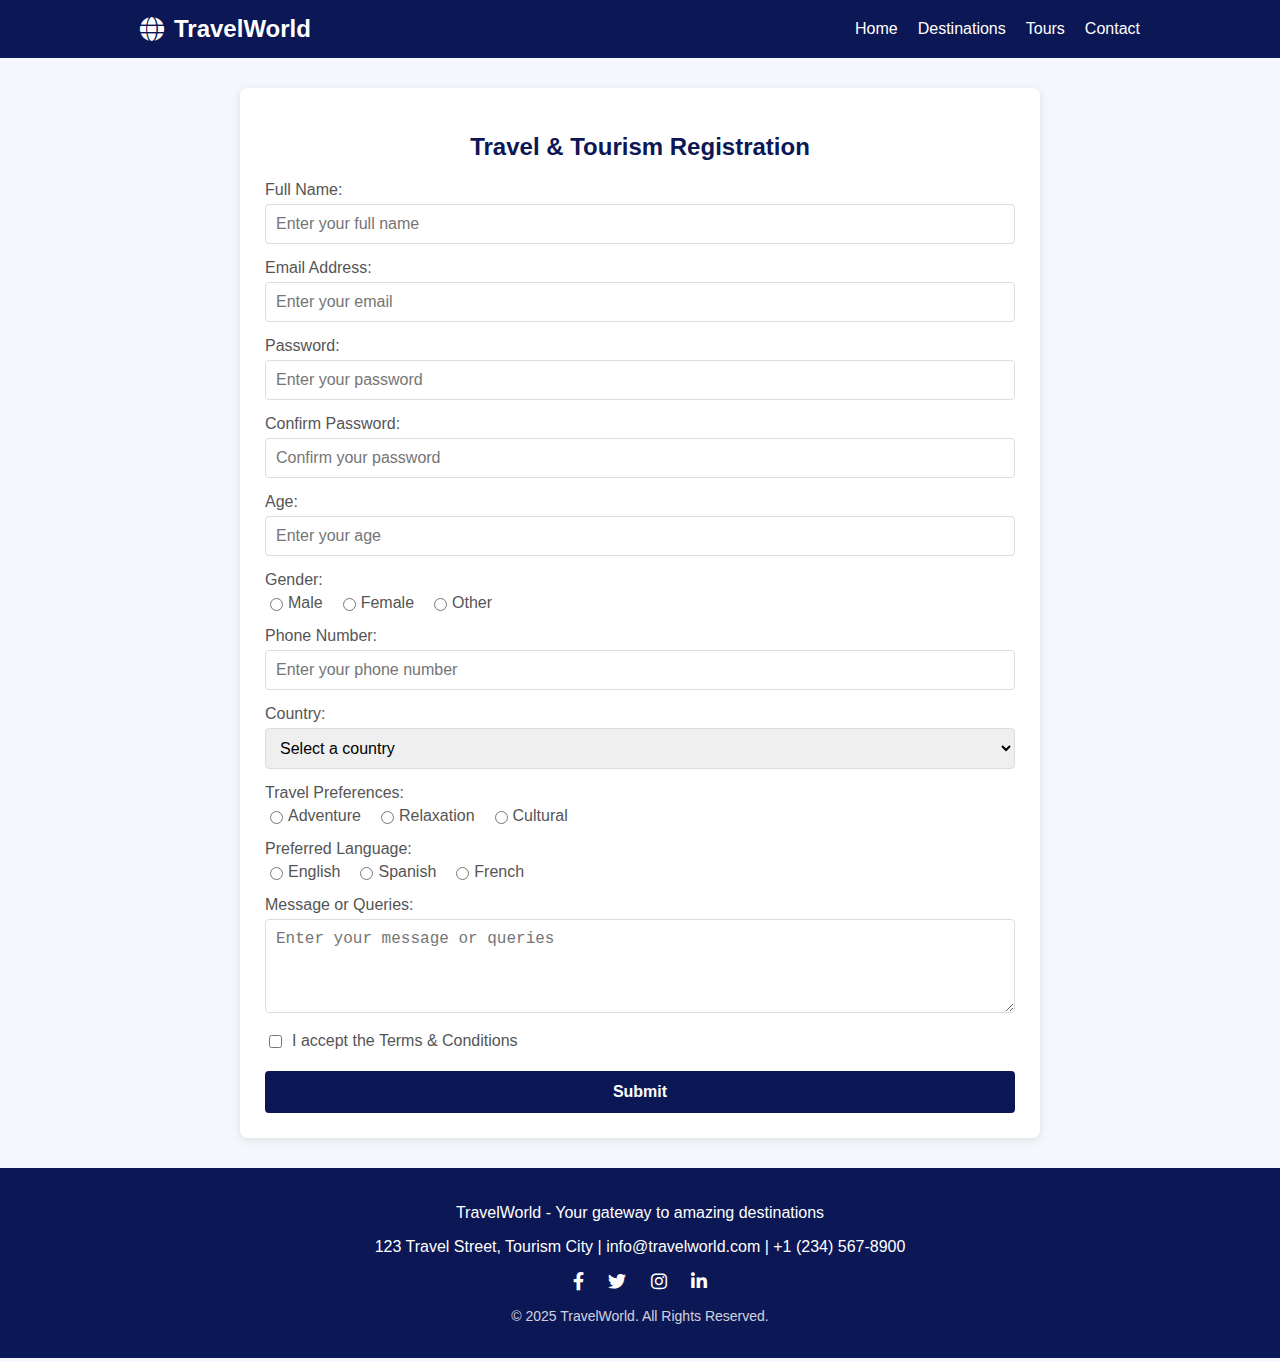
<file: createanaccount.html>
<!DOCTYPE html>
<html lang="en">
<head>
    <meta charset="UTF-8">
    <meta name="viewport" content="width=device-width, initial-scale=1.0">
    <title>Travel & Tourism Registration</title>
    <link rel="stylesheet" href="https://cdnjs.cloudflare.com/ajax/libs/font-awesome/6.0.0-beta3/css/all.min.css">
    <style>
        body {
            font-family: Arial, sans-serif;
            background-color: #f4f7fb;
            margin: 0;
            padding: 0;
            color: #333;
        }
        
        /* Header Styles */
        header {
            background-color: #0c1755;
            color: white;
            padding: 15px 0;
            text-align: center;
        }
        
        .header-container {
            max-width: 1000px;
            margin: 0 auto;
            display: flex;
            justify-content: space-between;
            align-items: center;
            padding: 0 20px;
        }
        
        .logo {
            display: flex;
            align-items: center;
            font-size: 24px;
            font-weight: bold;
        }
        
        .logo i {
            margin-right: 10px;
        }
        
        nav ul {
            display: flex;
            list-style: none;
            margin: 0;
            padding: 0;
        }
        
        nav ul li {
            margin-left: 20px;
        }
        
        nav ul li a {
            color: white;
            text-decoration: none;
        }
        
        nav ul li a:hover {
            text-decoration: underline;
        }
        
        /* Main Container Styles */
        .main-container {
            max-width: 800px;
            margin: 30px auto;
            padding: 0 20px;
        }
        
        #form-container {
            background-color: white;
            padding: 25px;
            border-radius: 8px;
            box-shadow: 0 2px 10px rgba(0, 0, 0, 0.1);
        }
        
        h2 {
            text-align: center;
            color: #0c1755;
            margin-bottom: 20px;
        }
        
        .form-group {
            margin-bottom: 15px;
        }
        
        label {
            display: block;
            margin-bottom: 5px;
            color: #555;
        }
        
        input, select, textarea {
            width: 100%;
            padding: 10px;
            border: 1px solid #ddd;
            border-radius: 4px;
            font-size: 16px;
            box-sizing: border-box;
        }
        
        input:focus, select:focus, textarea:focus {
            outline: none;
            border-color: #0c1755;
        }

        textarea {
            resize: vertical;
            min-height: 80px;
        }
        
        .error-message {
            color: red;
            font-size: 13px;
            margin-top: 3px;
        }
        
        .radio-group {
            display: flex;
            gap: 15px;
            margin-bottom: 5px;
        }

        .radio-group label {
            display: flex;
            align-items: center;
            margin-bottom: 0;
        }
        
        .radio-group input {
            width: auto;
            margin-right: 5px;
        }
        
        .checkbox-group {
            display: flex;
            align-items: center;
            margin: 10px 0;
        }
        
        .checkbox-group input {
            width: auto;
            margin-right: 10px;
        }
        
        .checkbox-group label {
            margin-bottom: 0;
        }
        
        button {
            width: 100%;
            background-color: #0c1755;
            color: white;
            border: none;
            padding: 12px;
            font-size: 16px;
            font-weight: bold;
            cursor: pointer;
            border-radius: 4px;
            margin-top: 10px;
        }
        
        button:hover {
            background-color: #0a123d;
        }
        
        /* Footer Styles */
        footer {
            background-color: #0c1755;
            color: white;
            padding: 20px 0;
            text-align: center;
            margin-top: 30px;
        }
        
        .footer-container {
            max-width: 800px;
            margin: 0 auto;
            padding: 0 20px;
        }
        
        .footer-info {
            margin-bottom: 15px;
        }
        
        .social-icons {
            margin-bottom: 15px;
        }
        
        .social-icons a {
            color: white;
            margin: 0 10px;
            font-size: 18px;
        }
        
        .copyright {
            font-size: 14px;
            opacity: 0.8;
        }
        
        /* Simple Responsive Styles */
        @media (max-width: 768px) {
            .header-container {
                flex-direction: column;
            }
            
            nav ul {
                margin-top: 15px;
            }
            
            .radio-group {
                flex-direction: column;
                align-items: flex-start;
            }
        }

        #scrollToTop {
    position: fixed;
    bottom: 30px;
    right: 30px;
    width: 40px;
    height: 40px;
    background-color: #222;
    color: #fff;
    font-size: 24px;
    text-align: center;
    line-height: 50px;
    border-radius: 50%;
    cursor: pointer;
    box-shadow: 0 4px 8px rgba(0,0,0,0.3);
    display: none;
    z-index: 999;
    transition: background 0.3s, transform 0.3s;
  }
  
  #scrollToTop:hover {
    background-color: #444;
    transform: scale(1.1);
  }
  
    </style>
</head>
<body>
    <!-- Header Section -->
    <header>
        <div class="header-container">
            <div class="logo">
                <i class="fas fa-globe"></i>
                <span>TravelWorld</span>
            </div>
            <nav>
                <ul>
                    <li><a href="ExploreWorld.html">Home</a></li>
                    <li><a href="#">Destinations</a></li>
                    <li><a href="#">Tours</a></li>
                    <li><a href="#">Contact</a></li>
                </ul>
            </nav>
        </div>
    </header>

    <!-- Main Content Section -->
    <div class="main-container">
        <div id="form-container">
            <h2>Travel & Tourism Registration</h2>
            
            <form id="registration-form">
                <div class="form-group">
                    <label for="fullname">Full Name:</label>
                    <input type="text" id="fullname" name="fullname" placeholder="Enter your full name" required>
                    <div class="error-message" id="fullname-error"></div>
                </div>
                
                <div class="form-group">
                    <label for="email">Email Address:</label>
                    <input type="email" id="email" name="email" placeholder="Enter your email" required>
                    <div class="error-message" id="email-error"></div>
                </div>
                
                <div class="form-group">
                    <label for="password">Password:</label>
                    <input type="password" id="password" name="password" placeholder="Enter your password" required>
                    <div class="error-message" id="password-error"></div>
                </div>
                
                <div class="form-group">
                    <label for="confirm-password">Confirm Password:</label>
                    <input type="password" id="confirm-password" name="confirm-password" placeholder="Confirm your password" required>
                    <div class="error-message" id="confirm-password-error"></div>
                </div>
                
                <div class="form-group">
                    <label for="age">Age:</label>
                    <input type="number" id="age" name="age" placeholder="Enter your age" required>
                    <div class="error-message" id="age-error"></div>
                </div>
                
                <div class="form-group">
                    <label>Gender:</label>
                    <div class="radio-group">
                        <label><input type="radio" name="gender" value="male"> Male</label>
                        <label><input type="radio" name="gender" value="female"> Female</label>
                        <label><input type="radio" name="gender" value="other"> Other</label>
                    </div>
                    <div class="error-message" id="gender-error"></div>
                </div>
                
                <div class="form-group">
                    <label for="phone">Phone Number:</label>
                    <input type="text" id="phone" name="phone" placeholder="Enter your phone number" required>
                    <div class="error-message" id="phone-error"></div>
                </div>
                
                <div class="form-group">
                    <label for="country">Country:</label>
                    <select id="country" name="country" required>
                        <option value="">Select a country</option>
                        <option value="USA">USA</option>
                        <option value="Canada">Canada</option>
                        <option value="UK">UK</option>
                        <option value="India">India</option>
                        <option value="Australia">Australia</option>
                    </select>
                    <div class="error-message" id="country-error"></div>
                </div>
                
                <div class="form-group">
                    <label>Travel Preferences:</label>
                    <div class="radio-group">
                        <label><input type="radio" name="travel_type" value="adventure"> Adventure</label>
                        <label><input type="radio" name="travel_type" value="relaxation"> Relaxation</label>
                        <label><input type="radio" name="travel_type" value="cultural"> Cultural</label>
                    </div>
                    <div class="error-message" id="travel-type-error"></div>
                </div>
                
                <div class="form-group">
                    <label>Preferred Language:</label>
                    <div class="radio-group">
                        <label><input type="radio" name="language" value="english"> English</label>
                        <label><input type="radio" name="language" value="spanish"> Spanish</label>
                        <label><input type="radio" name="language" value="french"> French</label>
                    </div>
                    <div class="error-message" id="language-error"></div>
                </div>
                
                <div class="form-group">
                    <label for="message">Message or Queries:</label>
                    <textarea id="message" name="message" placeholder="Enter your message or queries" rows="4"></textarea>
                    <div class="error-message" id="message-error"></div>
                </div>

                <div class="checkbox-group">
                    <input type="checkbox" id="terms" name="terms">
                    <label for="terms">I accept the Terms & Conditions</label>
                    <div class="error-message" id="terms-error"></div>
                </div>
                
                <button type="button" id="submit-btn">Submit</button>
            </form>
        </div>
    </div>
         <!-- Scroll to Top Floating Icon -->
<div id="scrollToTop">
    <a>↑</a>
  </div>
    <!-- Footer Section -->
    <footer>
        <div class="footer-container">
            <div class="footer-info">
                <p>TravelWorld - Your gateway to amazing destinations</p>
                <p>123 Travel Street, Tourism City | info@travelworld.com | +1 (234) 567-8900</p>
            </div>
            
            <div class="social-icons">
                <a href="#"><i class="fab fa-facebook-f"></i></a>
                <a href="#"><i class="fab fa-twitter"></i></a>
                <a href="#"><i class="fab fa-instagram"></i></a>
                <a href="#"><i class="fab fa-linkedin-in"></i></a>
            </div>
            
            <div class="copyright">
                <p>&copy; 2025 TravelWorld. All Rights Reserved.</p>
            </div>
        </div>
    </footer>
        <!-- Scroll to Top Floating Icon -->
<div id="scrollToTop">
    <a>↑</a>
  </div>
    <script>
        function validateForm() {
            // Get all form elements
            const fullname = document.getElementById("fullname");
            const email = document.getElementById("email");
            const password = document.getElementById("password");
            const confirmPassword = document.getElementById("confirm-password");
            const age = document.getElementById("age");
            const gender = document.querySelector('input[name="gender"]:checked');
            const phone = document.getElementById("phone");
            const country = document.getElementById("country");
            const travelType = document.querySelector('input[name="travel_type"]:checked');
            const language = document.querySelector('input[name="language"]:checked');
            const message = document.getElementById("message");
            const terms = document.getElementById("terms");

            // Initialize validation variables
            let errorMessage = "";
            let isValid = true;

            // Clear previous error styles
            const inputs = [fullname, email, password, confirmPassword, age, phone, country, message];
            inputs.forEach(input => input.style.border = "");
            
            // Clear previous error messages
            const errorElements = document.querySelectorAll('.error-message');
            errorElements.forEach(element => element.innerText = "");

            // Validate fullname
            if (fullname.value.trim() === "") {
                document.getElementById("fullname-error").innerText = "Please enter your full name.";
                fullname.style.border = "2px solid red";
                isValid = false;
            } else if (!/^[a-zA-Z\s]+$/.test(fullname.value.trim())) {
                document.getElementById("fullname-error").innerText = "Name must contain only letters.";
                fullname.style.border = "2px solid red";
                isValid = false;
            }

            // Validate email
            const emailPattern = /^[a-zA-Z0-9._-]+@[a-zA-Z0-9.-]+\.[a-zA-Z]{2,6}$/;
            if (!email.value.match(emailPattern)) {
                document.getElementById("email-error").innerText = "Please enter a valid email address.";
                email.style.border = "2px solid red";
                isValid = false;
            }

            // Validate password
            if (password.value === "") {
                document.getElementById("password-error").innerText = "Please enter a password.";
                password.style.border = "2px solid red";
                isValid = false;
            } else if (password.value.length < 8) {
                document.getElementById("password-error").innerText = "Password must be at least 8 characters.";
                password.style.border = "2px solid red";
                isValid = false;
            }

            // Validate confirm password
            if (confirmPassword.value === "") {
                document.getElementById("confirm-password-error").innerText = "Please confirm your password.";
                confirmPassword.style.border = "2px solid red";
                isValid = false;
            } else if (password.value !== confirmPassword.value) {
                document.getElementById("confirm-password-error").innerText = "Passwords do not match.";
                confirmPassword.style.border = "2px solid red";
                isValid = false;
            }

            // Validate age
            if (age.value === "") {
                document.getElementById("age-error").innerText = "Please enter your age.";
                age.style.border = "2px solid red";
                isValid = false;
            } else if (age.value < 18) {
                document.getElementById("age-error").innerText = "You must be 18 or older.";
                age.style.border = "2px solid red";
                isValid = false;
            }

            // Validate gender
            if (!gender) {
                document.getElementById("gender-error").innerText = "Please select your gender.";
                isValid = false;
            }

            // Validate phone number
            const phonePattern = /^[0-9]{10}$/;
            if (!phone.value.match(phonePattern)) {
                document.getElementById("phone-error").innerText = "Please enter a valid 10-digit phone number.";
                phone.style.border = "2px solid red";
                isValid = false;
            }

            // Validate country
            if (country.value === "") {
                document.getElementById("country-error").innerText = "Please select a country.";
                country.style.border = "2px solid red";
                isValid = false;
            }

            // Validate travel type
            if (!travelType) {
                document.getElementById("travel-type-error").innerText = "Please select your travel preference.";
                isValid = false;
            }

            // Validate language
            if (!language) {
                document.getElementById("language-error").innerText = "Please select your preferred language.";
                isValid = false;
            }

            // Validate message
            if (message.value.trim() === "") {
                document.getElementById("message-error").innerText = "Please enter a message or question.";
                message.style.border = "2px solid red";
                isValid = false;
            }

            // Validate terms
            if (!terms.checked) {
                document.getElementById("terms-error").innerText = "You must accept the terms and conditions.";
                isValid = false;
            }

            return isValid;
        }

        // Store data in localStorage
        document.getElementById("submit-btn").addEventListener("click", function(event) {
            event.preventDefault();

            if (validateForm()) {
                // Collect form data
                let formData = {
                    fullname: document.getElementById("fullname").value,
                    email: document.getElementById("email").value,
                    password: document.getElementById("password").value,
                    age: document.getElementById("age").value,
                    gender: document.querySelector('input[name="gender"]:checked').value,
                    phone: document.getElementById("phone").value,
                    country: document.getElementById("country").value,
                    travelType: document.querySelector('input[name="travel_type"]:checked').value,
                    language: document.querySelector('input[name="language"]:checked').value,
                    message: document.getElementById("message").value,
                    terms: document.getElementById("terms").checked
                };

                // Convert JSON object to string
                let jsonString = JSON.stringify(formData);

                // Store in localStorage
                localStorage.setItem("travelUserData", jsonString);

                alert("Registration completed successfully!");
                document.getElementById("registration-form").reset();
            }
        });

        // Update email in localStorage
        function updateEmail(newEmail) {
            let storedData = localStorage.getItem("travelUserData");

            if (storedData) {
                let parsedData = JSON.parse(storedData); // Parse JSON
                parsedData.email = newEmail; // Update email
                let modifiedJsonString = JSON.stringify(parsedData); // Convert back to string

                localStorage.setItem("travelUserData", modifiedJsonString);
                alert("Email updated successfully!");
            } else {
                alert("No user data found!");
            }
        }

        // Retrieve stored data
        function getUserData() {
            let storedData = localStorage.getItem("travelUserData");

            if (storedData) {
                let parsedData = JSON.parse(storedData);
                console.log("Retrieved Travel User Data:", parsedData);
                
                // Optionally, you can pre-fill the form with stored data
                // This code will pre-fill the form if data exists in localStorage
                if (parsedData) {
                    document.getElementById("fullname").value = parsedData.fullname || "";
                    document.getElementById("email").value = parsedData.email || "";
                    document.getElementById("phone").value = parsedData.phone || "";
                    document.getElementById("country").value = parsedData.country || "";
                    document.getElementById("age").value = parsedData.age || "";
                    document.getElementById("message").value = parsedData.message || "";
                    
                    // Handle radio buttons
                    if (parsedData.gender) {
                        document.querySelector(`input[name="gender"][value="${parsedData.gender}"]`).checked = true;
                    }
                    if (parsedData.travelType) {
                        document.querySelector(`input[name="travel_type"][value="${parsedData.travelType}"]`).checked = true;
                    }
                    if (parsedData.language) {
                        document.querySelector(`input[name="language"][value="${parsedData.language}"]`).checked = true;
                    }
                }
            } else {
                console.log("No travel user data found in localStorage.");
            }
        }

        // Call getUserData on page load
        window.onload = getUserData;
        // Scroll to Top

  const scrollIcon = document.getElementById("scrollToTop");

// Show the icon after scrolling down a bit
window.onscroll = function () {
  if (document.documentElement.scrollTop > 100 || document.body.scrollTop > 100) {
    scrollIcon.style.display = "block";
  } else {
    scrollIcon.style.display = "none";
  }
};

// Scroll smoothly to top when icon is clicked
scrollIcon.addEventListener("click", () => {
  window.scrollTo({
    top: 0,
    behavior: "smooth"
  });
});

    </script>
</body>
</html>
</file>
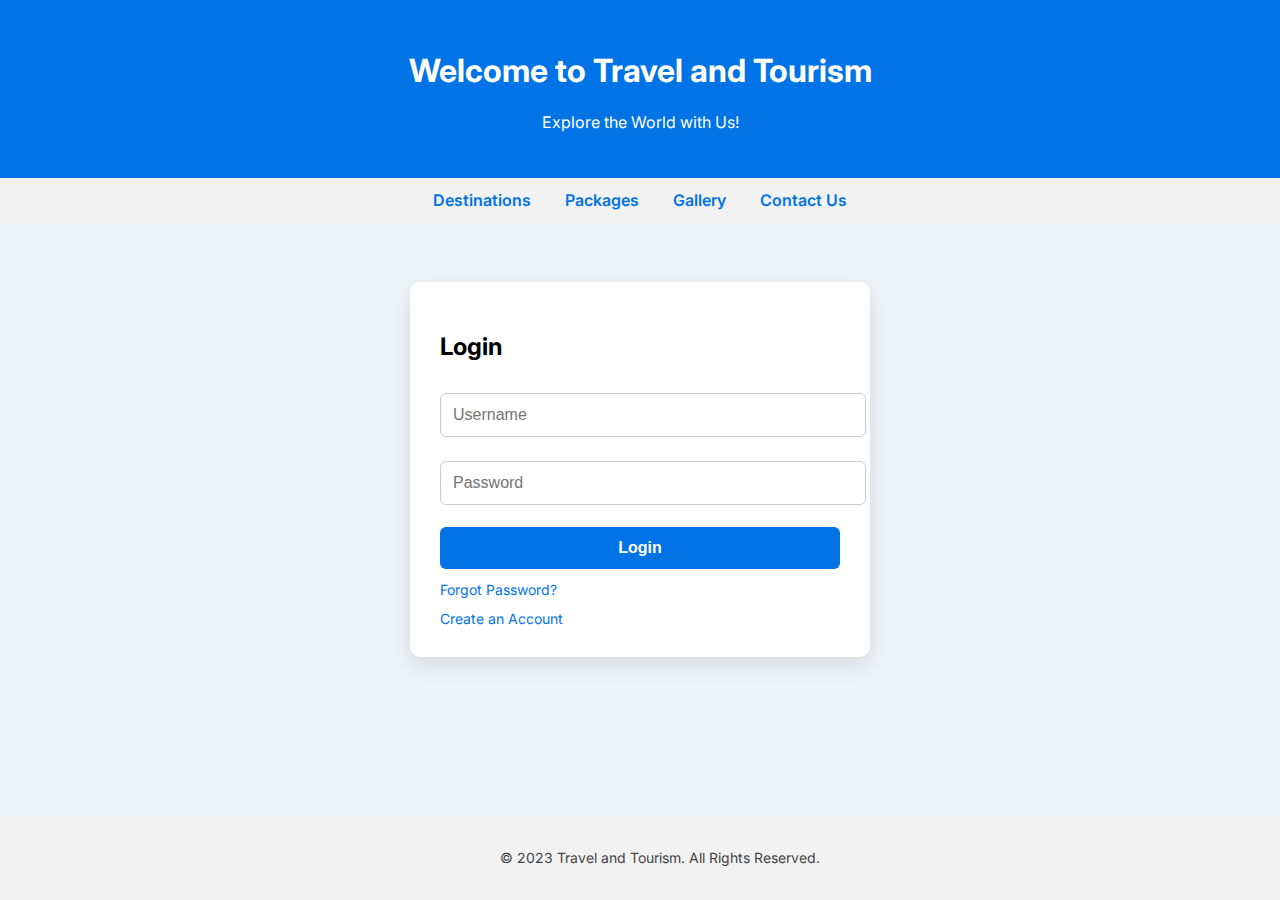
<file: signin.html>
<!DOCTYPE html>
<html lang="en">
<head>
  <meta charset="UTF-8" />
  <meta name="viewport" content="width=device-width, initial-scale=1.0"/>
  <title>Login - Travel and Tourism</title>
  <link rel="stylesheet" href="https://fonts.googleapis.com/css2?family=Inter:wght@400;600&display=swap">
  <style>
    body {
      font-family: 'Inter', sans-serif;
      margin: 0;
      padding: 0;
      background: #eef3f7;
    }

    header {
      background-color: #0073e6;
      color: white;
      padding: 30px 20px;
      text-align: center;
    }

    nav {
      background-color: #f2f2f2;
      padding: 12px;
      text-align: center;
    }

    nav ul {
      list-style-type: none;
      padding: 0;
      margin: 0;
    }

    nav ul li {
      display: inline;
      margin: 0 15px;
    }

    nav ul li a {
      text-decoration: none;
      color: #0073e6;
      font-weight: 600;
    }

    .signin-container {
      max-width: 400px;
      margin: 60px auto;
      padding: 30px;
      border-radius: 10px;
      background-color: #fff;
      box-shadow: 0 8px 20px rgba(0, 0, 0, 0.1);
    }

    .signin-container h2 {
      margin-bottom: 20px;
    }

    .signin-container input {
      width: 100%;
      padding: 12px;
      margin: 12px 0;
      border: 1px solid #ccc;
      border-radius: 6px;
      font-size: 16px;
    }

    .signin-container button {
      width: 100%;
      padding: 12px;
      background-color: #0073e6;
      color: white;
      border: none;
      border-radius: 6px;
      font-size: 16px;
      cursor: pointer;
      font-weight: 600;
      margin-top: 10px;
    }

    .signin-container button:hover {
      background-color: #005bb5;
    }

    .signin-container a {
      display: block;
      margin-top: 12px;
      text-decoration: none;
      color: #0073e6;
      font-size: 14px;
    }

    .signin-container a:hover {
      text-decoration: underline;
    }

    .error {
      color: red;
      font-size: 14px;
      display: none;
      margin-top: -8px;
    }

    footer {
      text-align: center;
      padding: 20px;
      background-color: #f2f2f2;
      color: #444;
      font-size: 14px;
      position: fixed;
      bottom: 0;
      width: 100%;
    }

    @media (max-width: 500px) {
      .signin-container {
        margin: 30px 10px;
      }
    }
  </style>
</head>
<body>
  <header>
    <h1>Welcome to Travel and Tourism</h1>
    <p>Explore the World with Us!</p>
  </header>

  <nav>
    <ul>
      <li><a href="#destinations">Destinations</a></li>
      <li><a href="#packages">Packages</a></li>
      <li><a href="#gallery">Gallery</a></li>
      <li><a href="#contact">Contact Us</a></li>
    </ul>
  </nav>

  <div class="signin-container">
    <h2>Login</h2>
    <form id="loginForm">
      <input type="text" id="username" placeholder="Username" />
      <div class="error" id="usernameError">Username is required.</div>

      <input type="password" id="password" placeholder="Password" />
      <div class="error" id="passwordError">Password is required.</div>

      <button type="submit">Login</button>
    </form>
    <a href="#">Forgot Password?</a>
    <a href="createanaccount.html">Create an Account</a>
  </div>

  <footer>
    <p>&copy; 2023 Travel and Tourism. All Rights Reserved.</p>
  </footer>

  <script>
    document.addEventListener("DOMContentLoaded", () => {
      const form = document.getElementById("loginForm");
      const username = document.getElementById("username");
      const password = document.getElementById("password");
      const usernameError = document.getElementById("usernameError");
      const passwordError = document.getElementById("passwordError");

      form.addEventListener("submit", function (e) {
        let valid = true;
        usernameError.style.display = "none";
        passwordError.style.display = "none";

        if (username.value.trim() === "") {
          usernameError.style.display = "block";
          valid = false;
        }

        if (password.value.trim() === "") {
          passwordError.style.display = "block";
          valid = false;
        }

        if (!valid) {
          e.preventDefault();
        } else {
          alert("Login successful!"); // Replace with backend call
        }
      });
    });
  </script>
</body>
</html>
</file>
